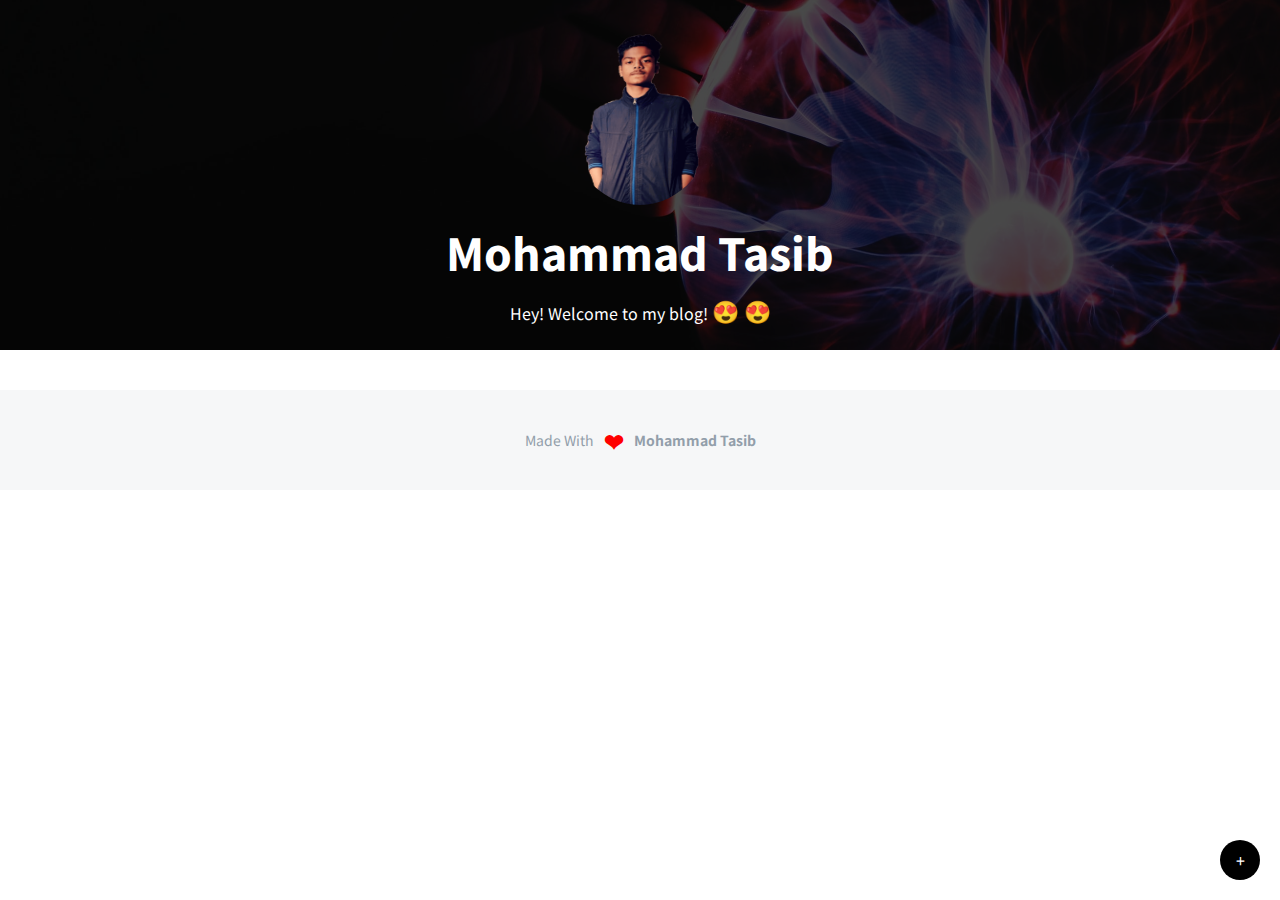
<file: index.html>
<!DOCTYPE html>
<html>

<head>
    <meta charset="utf-8">
    <meta http-equiv="X-UA-Compatible" content="IE=edge">
    <title>My Blog</title>
    <meta name="description" content="">
    <meta name="viewport" content="width=device-width, initial-scale=1">
    <link href="https://fonts.googleapis.com/css2?family=Noto+Sans+JP:wght@300;400;500;700;900&display=swap"
        rel="stylesheet">
    <link rel="stylesheet" href="style/style.css">
</head>

<body class="home-page">

    <div class="add-post">
        <a href="new-post.html">
            <div class="nav-button new-post-button">+</div>
        </a>
    </div>

    <header>
        <div class="profile-image">
            <img src='./assets/profile.png' alt="">
        </div>
        <div class="profile-name">Mohammad Tasib</div>
        <div class="subtext">Hey! Welcome to my blog! <strong>😍 😍</strong></div>
    </header>

    <div class="main">
        <div class="main-container blog-posts">

        </div>
    </div>

    <footer>
        Made With <strong>❤</strong> <b>Mohammad Tasib</b>
    </footer>

    <script src="js/index.js"></script>
</body>

</html>
</file>
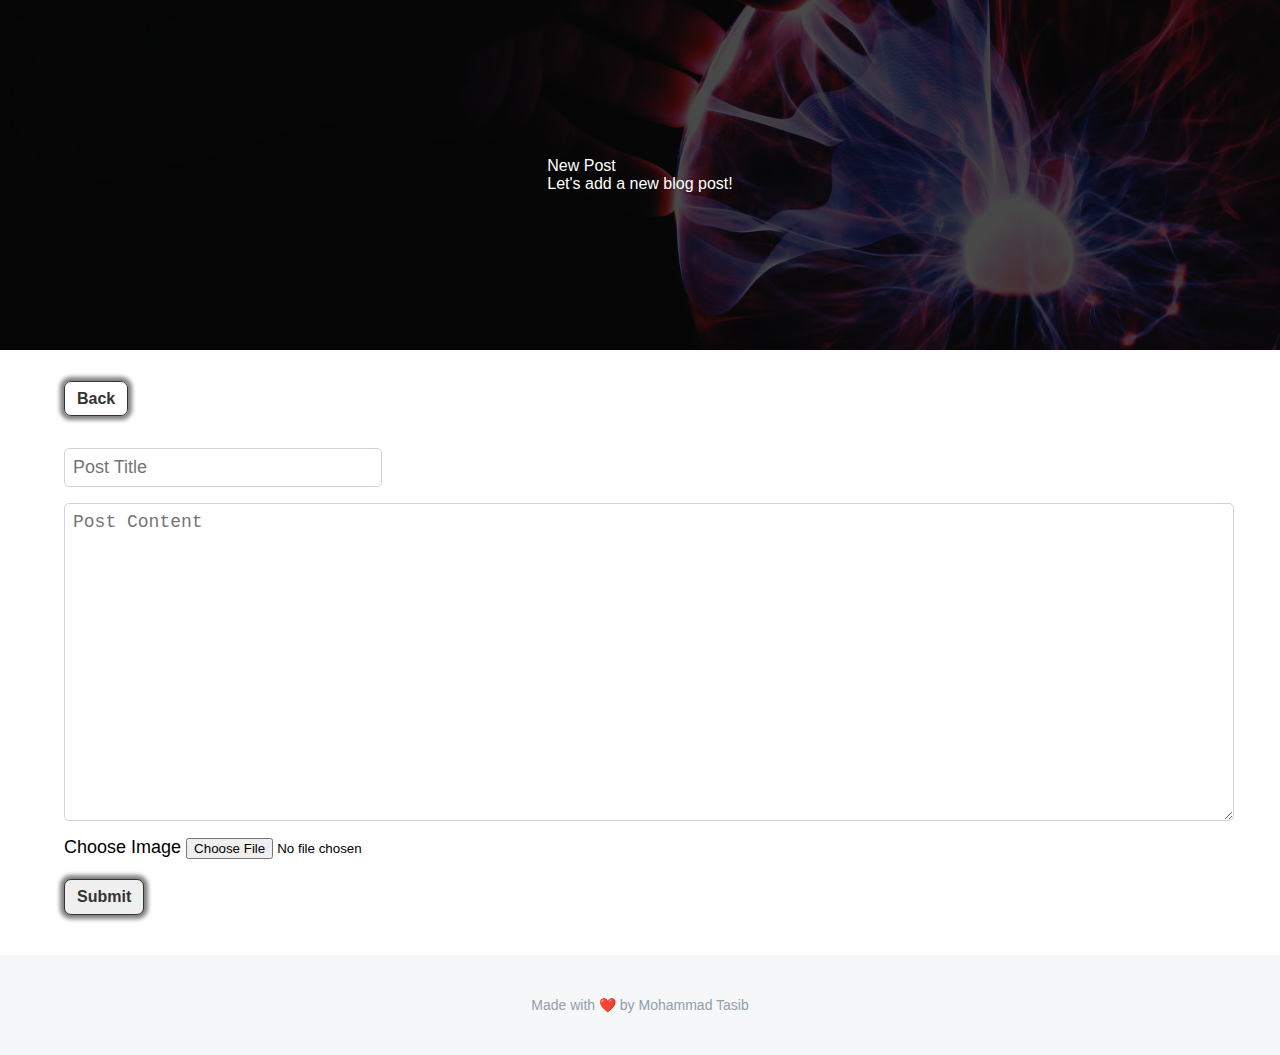
<file: new-post.html>
<!DOCTYPE html>
<html>

<head>
    <meta charset="utf-8">
    <meta http-equiv="X-UA-Compatible" content="IE=edge">
    <title>New Post</title>
    <meta name="description" content="">
    <meta name="viewport" content="width=device-width, initial-scale=1">
    <link rel="stylesheet" href="style/style.css">
    <link rel="stylesheet" href="style/new-post.css">
</head>

<body>
    <div class="container new-post-page">
        <header>
            <div class="header-container">
                <div class="header-blog-text">
                    <div class="title">New Post</div>
                    <div class="subtext">
                        Let's add a new blog post!
                    </div>
                </div>
            </div>
        </header>
        <div class="main">
            <div class="main-container">
                <div class="navigation">
                    <a href="index.html">Back</a>
                </div>
                <div class="form-container">
                    <form>
                        <input id="form-post-title" type="text" name="post-title" placeholder="Post Title" />
                        <textarea id="form-post-content" name="post-content" placeholder="Post Content"></textarea>
                        <div>
                            <label>Choose Image</label>
                            <input type="file" name="post-image" id="form-post-image" accept="image/*">
                        </div>
                        <button id="form-post-submit" type="button" onclick="submitNewPost()">Submit</button>
                    </form>
                </div>
            </div>
        </div>
        <footer>
            <p>Made with ❤️ by Mohammad Tasib</p>
        </footer>
    </div>
    <script src="js/new-post.js"></script>
</body>

</html>
</file>
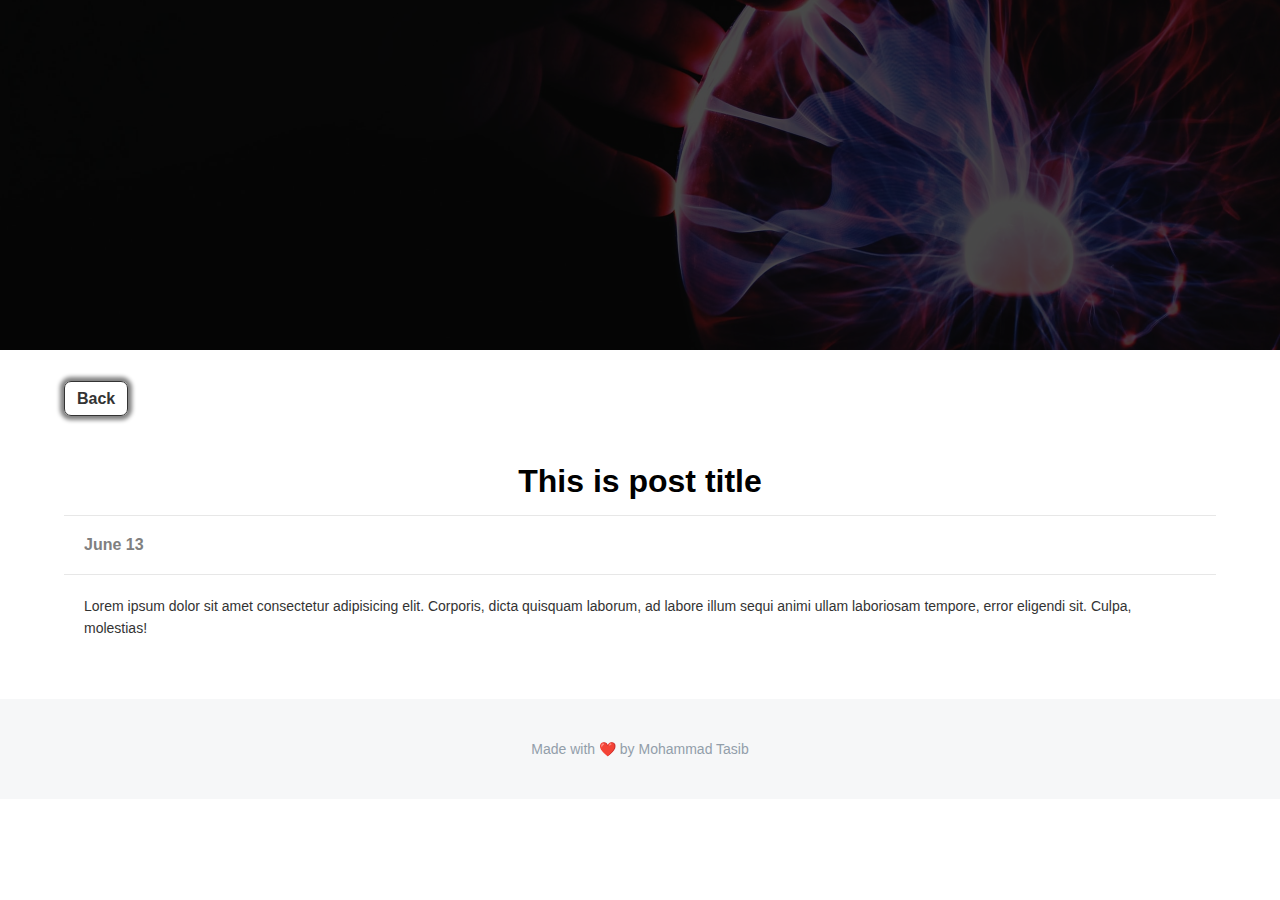
<file: post.html>
<!DOCTYPE html>
<html>

<head>
    <meta charset="utf-8">
    <meta http-equiv="X-UA-Compatible" content="IE=edge">
    <title>Post</title>
    <meta name="description" content="">
    <meta name="viewport" content="width=device-width, initial-scale=1">
    <link rel="stylesheet" href="style/style.css">
    <link rel="stylesheet" href="style/post.css">
</head>

<body>
    <div class="container">
        <header>
        </header>
        <div class="main">
            <div class="main-container">
                <div class="navigation">
                    <a href="index.html">Back</a>
                </div>

                <div class="post-container">
                    <div id="individual-post-title">This is post title</div>
                    <div id="individual-post-date">June 13</div>
                    <div id="individual-post-content">Lorem ipsum dolor sit amet consectetur adipisicing elit.
                        Corporis, dicta quisquam laborum, ad labore illum sequi animi ullam laboriosam tempore, error
                        eligendi sit. Culpa, molestias!</div>
                </div>
                <!-- TODO: Add div class "navigation" to link back to home page HINT: make it a link -->
                <!-- TODO: Stylize navigation in style.css -->
                <!-- TODO: Add all divs for post title, post, date, post content based on ids in post.css   -->
            </div>
        </div>
        <footer>
            <p>Made with ❤️ by Mohammad Tasib</p>
        </footer>
    </div>
    <script src="js/post.js" async defer></script>
</body>

</html>
</file>
<file: style/style.css>
body {
    margin: 0;
    font-family: 'Noto Sans JP', sans-serif;
}

.post-link {
    text-decoration: none;
}


header {
    min-height: 350px;
    background: blue;
    color: white;
    display: flex;
    flex-direction: column;
    justify-content: center;
    align-items: center;
    background-image: url('../assets/banner.jpeg');
    background-size: cover;
    position: relative;
    background-position: center;
}

header > * {
    z-index: 1;
}

header::after {
    content: '';
    background-color: black;
    opacity: .7;
    position: absolute;
    top: 0;
    left: 0;
    right: 0;
    bottom: 0;
}

.profile-image img{
    border-radius: 50%;
    width: 150px;
    height: 180px;
}

.profile-name {
    font-size: 44px;
    font-weight: 800;
    margin: 10px 0px;
}

.subtext {
    font-size: 16px;
}

.subtext strong {
    font-size: 22px;
    animation: emoji 1s infinite;
}

@keyframes emoji {
        100%{
            opacity: 0;
        }
}


.main {
    margin-top: 32px;
}

.main-container {
    width: 90%;
    margin: 0 auto;
}

footer {
    min-height: 100px;
    background-color: #eaecee70;
    color: #929eaa;
    display: flex;
    justify-content: center;
    align-items: center;
    margin-top: 40px;
    font-size: 14px;
}

footer strong {
    padding: 0px 10px;
    color: red;
    font-size: 24px;
}

.post {
    display: flex;
    border: 1px solid lightgray;
    border-radius: 8px;
    overflow: hidden;
    transition: all 0.25s linear;
    cursor: pointer;
    margin-top: 24px;
}

.post:hover {
    transform: translate3d(0, -5px, 0);
    box-shadow: 0 2rem 5rem 0 rgba(0, 0, 0, .1);
}

.post-image {
    flex-basis: 40%;
    background-size: cover;
    background-position: center;
}

.post-content {
    flex-basis: 60%;
    padding: 20px;
}

.post-date {
    color: gray;
    font-size: 13px;
    font-weight: 600;
}

.post-link .post-title {
    font-weight: bold;
    margin: 5px 0px;
    font-size: 24px;
    color: #333;
    padding-top: 10px;
}

.post-text {
    font-size: 14px;
    line-height: 22px;
    color: #333;
    font-weight: 400;
}

.post-title h4 {
    margin: 0;
}

.nav-button.new-post-button {
    position: fixed;
    bottom: 20px;
    right: 20px;
    background: black;
    width: 40px;
    height: 40px;
    border-radius: 50%;
    display: flex;
    justify-content: center;
    align-items: center;
    color: white;
    transition: all 0.25s ease;
}

.nav-button.new-post-button:hover {
    box-shadow: 0px 0rem 7px 7px #000000;
}


.navigation {
    margin: 40px 0px;
}

.navigation a {
    margin: 20px 0px;
    text-decoration: none;
    color: #333;
    border: 1px solid #333;
    padding: 8px 12px;
    font-size: 16px;
    border-radius: 7px;
    font-weight: 600;
    transition: all 0.25s ease;
    box-shadow: 0px 0rem 4px 4px gray;
}

.navigation a:hover {
    background: #333;
    color: white;
    box-shadow: 0px 0rem 7px 7px #000000;
}

a.post-link {
    text-decoration: none;
    /* color: initial; */
}
</file>
<file: style/new-post.css>
form > * {
    display: block;
    margin-top: 16px;
    font-size: 18px;
}

#form-post-title {
    width: 300px;
}

#form-post-title, #form-post-content {
    border: 1px solid #ced4da;
    padding: 8px;
    border-radius: 5px;
    color: #495057;
}

#form-post-content {
    width: 100%;
    min-width: 100%;
    max-width: 100%;
    min-height: 300px;
}

#form-post-submit {
    margin: 20px 0px;
    text-decoration: none;
    color: #333;
    border: 1px solid #333;
    padding: 8px 12px;
    font-size: 16px;
    border-radius: 7px;
    font-weight: 600;
    transition: all 0.25s ease;
    box-shadow: 0px 0rem 4px 4px gray;
    cursor: pointer;
}

#form-post-submit:hover {
    background: #333;
    color: white;
    box-shadow: 0px 0rem 7px 7px #000000;
}

#form-post-submit:focus{
    transform: scale(.9);
}
</file>
<file: style/post.css>
/* ADD styling for all of the divs in post.html to match  */

#individual-post-title {
    text-align: center;
    font-size: 32px;
    padding: 15px 0px;
    font-weight: 600;
}

#individual-post-date {
    border-top: 1px solid #adadad4a;
    border-bottom: 1px solid #adadad4a;
    padding: 20px;
    font-size: 16px;
    font-weight: 600;
    color: gray;
}

#individual-post-content {
    padding: 20px;
    color: #333;
    font-size: 14px;
    line-height: 22px;
}
</file>
